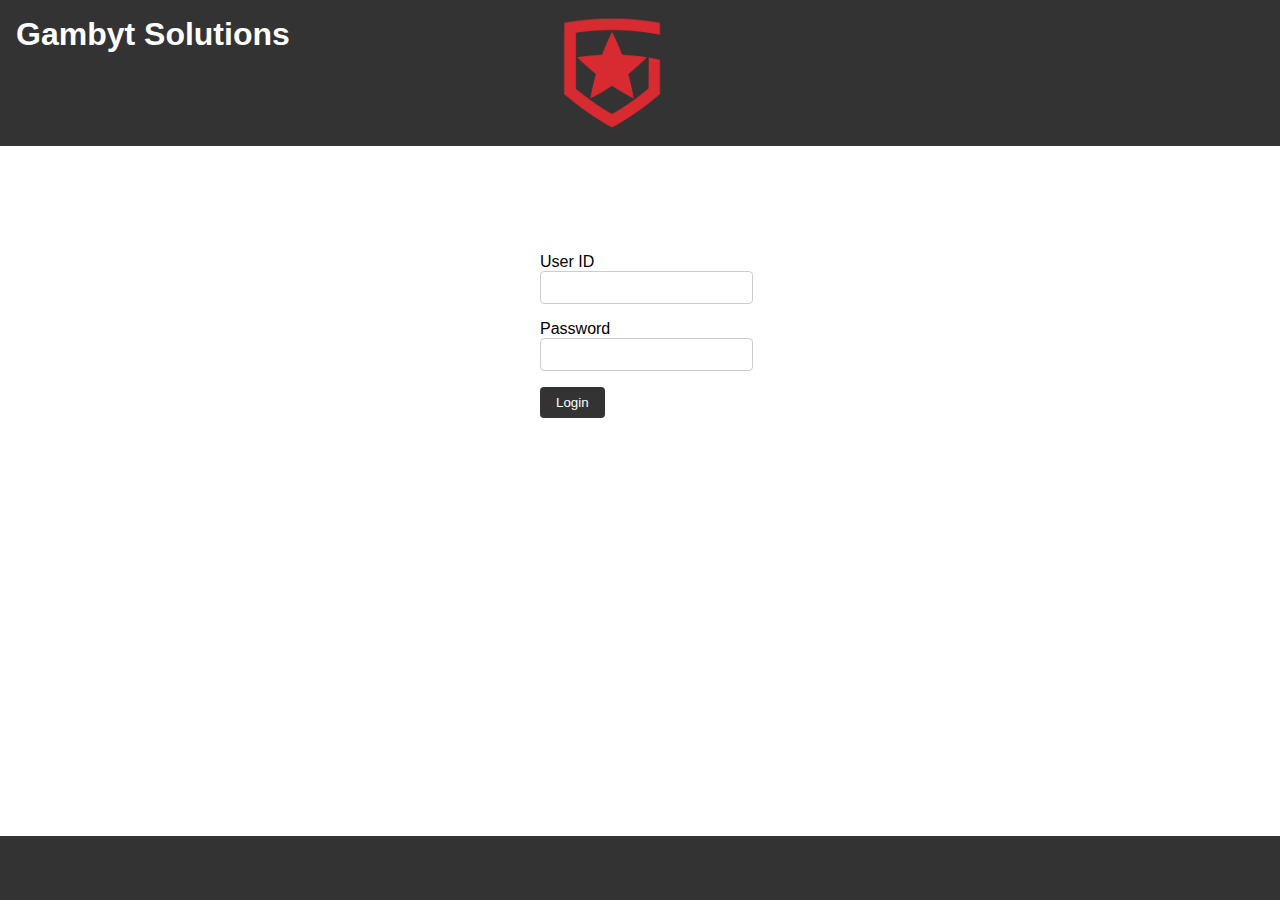
<file: Frontend/index.html>
<!DOCTYPE html>
<html>

<head>
	<title>Gambyt Solutions</title>
  <link rel="stylesheet" type="text/css" href="front.css">
  <link rel="icon" type="image/x-icon" href="./assets/favicon.ico">
  <script src="index.js" defer></script>
</head>

<body>
	<header>
		<h1>Gambyt Solutions</h1>
    <td><img style="width: 100px; padding-right: 48.2%;" src="./assets/Gambit.png" alt="GambytLogo" /></td>
	</header>
	<main>
    <section id="login-section">
      <div id="login-div">
        <form autocomplete="off" method="post">
          <label id="input-label" for="login-input">User ID</label>
          <input type="text" id="login-input" name="id" required>
          <label id="pass-label" for="pass-input">Password</label>
          <input type="password" id="pass-input" name="password" required>
          <button type="submit" id="submitLogin">Login</button>
        </form>
      </div>
		</section>
	</main>
	<footer>
	</footer>
</body>
</html>
</file>
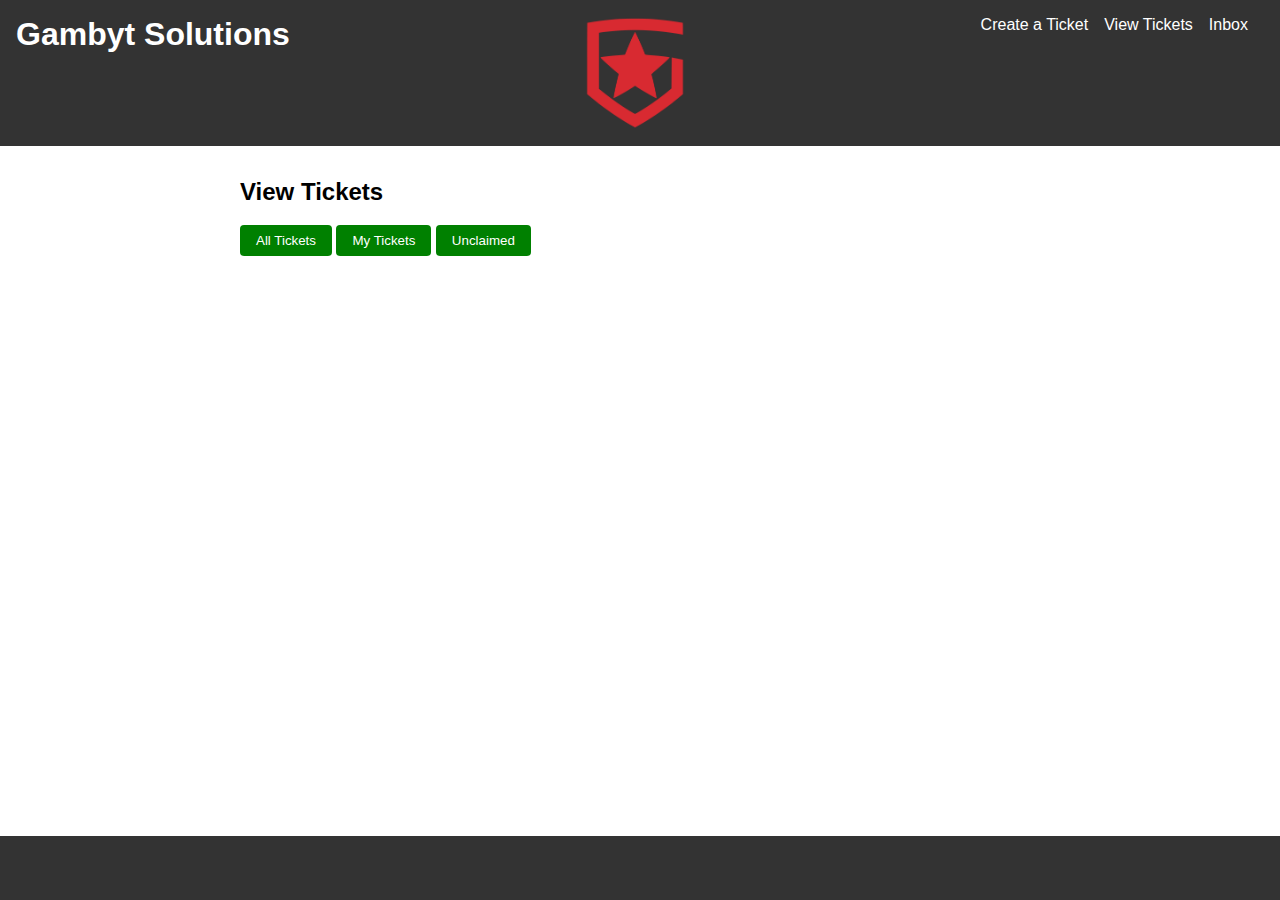
<file: Frontend/front.html>
<!DOCTYPE html>
<html>

<head>
	<title>Gambyt Solutions</title>
  <link rel="stylesheet" type="text/css" href="front.css">
  <link rel="icon" type="image/x-icon" href="./assets/favicon.ico">
  <script src="front.js" defer></script>
</head>

<body>
	<header>
		<h1>Gambyt Solutions</h1>
    <td><img style="width: 100px;" src="./assets/Gambit.png" alt="GambytLogo" /></td>
		<nav id="navbar">
			<ul>
				<li><a href="#create-ticket">Create a Ticket</a></li>
				<li><a href="#view-tickets" id="all-tickets">View Tickets</a></li>
				<li><a href="#inbox" id="my-inbox">Inbox</a></li>
			</ul>
		</nav>
	</header>
	<main>
    <!-- <section id="login-section">
      <div id="login-div">
        <form autocomplete="off">
          <label id="input-label" for="login-input">Enter user ID</label>
          <input type="text" id="login-input" name="id" required>
          <button type="submit" id="submitLogin">Login</button>
        </form>
      </div>
		</section> -->
		<section id="create-ticket">
      <div id="create-ticket-element">
        <div id="ticket-form">
          <h2>Create a Ticket</h2>
          <form autocomplete="off">
            <label for="name">Job Title:</label>
            <input type="text" id="job-title" name="name" required>

            <label for="description">Description:</label>
            <textarea id="description" name="description" required></textarea>
            <div id="date-and-priority">
              <div>
                <label for="dateAssigned">Due Date:</label>
                <input type="date" id="due-date" name="dateAssigned" required>
              </div>
              <div>
                <label for="priority">Priority:</label>
                <select id="priority" name="priority" required>
                  <option value="2">High</option>
                  <option value="1">Medium</option>
                  <option value="0">Low</option>
                </select>
              </div>
              <div>
                <label for="status">Status:</label>
                <select id="status" name="status" required>
                  <option value="0">To-Do</option>
                  <option value="1">In Progress</option>
                  <option value="2">Complete</option>
                </select>
              </div>
            </div>

            <label class="assigneeInp" for="assignee">Assignee:</label>
            <input class="assigneeInp" type="text" id="assignee" name="assignee" value="-1" required>

            <button type="submit" id="submitTicket">Create Ticket</button>
          </form>
        </div>
      </div>
		</section>
		<section id="view-tickets">
      <h2>View Tickets</h2>
      <!-- <form id="ticket-filter">
        <div id="ticket-filter-inputs">
          <div>
            <label for="filter-by">Filter By:</label>
            <select id="filter-by" name="filter-by">
              <option value="job-title">Job Title</option>
              <option value="priority">Priority</option>
              <option value="assigner">Assigner</option>
              <option value="assignee">Assignee</option>
              <option value="status">Status</option>
            </select>
          </div>
          <div>
            <label for="filter-value">Filter Value:</label>
            <input type="text" id="filter-value" name="filter-value">
          </div>
        </div>
      <button type="submit">Apply Filter</button>
      </form> -->
      <div class="switch-view">
        <button type="button" id="all">All Tickets</button>
        <button type="button" id="mine">My Tickets</button>
        <button type="button" id="unclaimed">Unclaimed</button>
      </div>

      <div id="tickets-container">
      </div>
  
    </section>
		<section id="inbox">
			<h2>Inbox</h2>
      <div class="ticket-buttons">
        <button class="clear-inbox ticket-info" id="clear-inbox">Clear Inbox</button>
      </div>
      <div id="inbox-container"></div>
		</section>

    <section id="edit-ticket">
      <div id="edit-ticket-element">
        <div id="edit-ticket-form">
          <h2>Edit Ticket</h2>
          <form autocomplete="off">
            <input type="hidden" id="hidden-ticket-id" name="ticketId" value="${ticketId}">
            <label for="name">Job Title:</label>
            <input type="text" id="edit-job-title" name="name" required>

            <label for="description">Description:</label>
            <textarea id="edit-description" name="description" required></textarea>
            <div id="date-and-priority">
              <div>
                <label for="dateAssigned">Due Date:</label>
                <input type="date" id="edit-due-date" name="dateAssigned" required>
              </div>
              <div>
                <label for="priority">Priority:</label>
                <select id="edit-priority" name="priority" required>
                  <option value="2">High</option>
                  <option value="1">Medium</option>
                  <option value="0">Low</option>
                </select>
              </div>
              <div>
                <label for="status">Status:</label>
                <select id="edit-status" name="status" required>
                  <option value="0">To-Do</option>
                  <option value="1">In Progress</option>
                  <option value="2">Complete</option>
                </select>
              </div>
            </div>

            <label for="assignee">Assignee:</label>
            <input type="text" id="edit-assignee" name="assignee" required>

            <button type="submit" id="editTicket">Update</button>
          </form>
        </div>
      </div>
      
		</section>
	</main>
	<footer>
	</footer>
</body>
</html>
</file>
<file: Frontend/front.css>
/* Global styles */


body {
  margin: 0;
  font-family: Arial, sans-serif;
}

a {
  text-decoration: none;
}

/* Header styles */

header {
  background-color: #333;
  color: #fff;
  display: flex;
  align-items: left;
  justify-content: space-between;
  padding: 1rem;
}

nav ul {
  display: flex;
  list-style: none;
  margin: 0;
  padding: 0;
}

nav li {
  margin-right: 1rem;
}

nav a {
  color: #fff;
}

/* Main styles */

main {
  padding: 2rem;
}

section {
  margin-bottom: 2rem;
}

h1, h2 {
  margin-top: 0;
}

form label, table th {
  display: block;
  margin-bottom: 0rem;
}

td {
  vertical-align: top;
  text-align: left;
}



form input, form select, form textarea {
  display: flex;
  margin-bottom: 1rem;
  padding: 0.5rem;
  border: 1px solid #ccc;
  border-radius: 4px;
  width: 100%;
}

#ticket-form {
  width: 400px;
  display: flex;
  flex-direction: column;
  
}

#edit-ticket-form {
  width: 400px;
  display: flex;
  flex-direction: column;
  
}


#create-ticket-element {
  display: flex;
  justify-content: center;
}

#edit-ticket-element {
  display: flex;
  justify-content: center;
}


#date-and-priority {
  display: flex;
  flex-direction: row;
  justify-content: center;
  gap: 2rem;
  align-items: center;
  flex: 1;
}

#date-and-priority > div {
  flex: 1;
}

#ticket-filter-inputs {
  display:flex;
  gap: 1rem;
}

.assigneeInp {
  display: none;
}


form button {
  background-color: #333;
  color: #fff;
  border: none;
  border-radius: 4px;
  padding: 0.5rem 1rem;
  cursor: pointer;
}

table {
  width: 100%;
  border-collapse: collapse;
}

table th, table td {
  padding: 0.5rem;
  border: 1px solid #ccc;
}

table th {
  background-color: #f1f1f1;
}

table td:last-child {
  text-align: center;
}

table td:last-child button {
  background-color: #333;
  color: #fff;
  border: none;
  border-radius: 4px;
  padding: 0.5rem 1rem;
  cursor: pointer;
}

/* Footer styles */


footer {
  position: fixed;
  left: 0;
  bottom: 0;
  width: 100%;
  background-color: #333;
  color: #fff;
  padding: 2rem;
}

/* Inbox styling */

#inbox {
  max-width: 800px;
  margin: 0 auto;
}

/* Inbox item styling */

.inbox-item {
  display: flex;
  flex-direction: column;
  padding: 1em;
  border: 1px solid black;
  margin-bottom: 1em;
}

.inbox-title-row {
  display: flex;
  justify-content: space-between;
  align-items: center;
  margin-bottom: 0.5em;
}

.inbox-status-row {
  margin-bottom: 0.5em;
}

.inbox-assigner-assignee-row,
.inbox-date-priority-row {
  display: flex;
  justify-content: space-between;
  margin-bottom: 0.5em;
}

.inbox-icons-row {
  display: flex;
  justify-content: flex-end;
  align-items: center;
}

.inbox-title {
  margin: 0;
}

.inbox-status {
  margin: 0;
}

.inbox-assigner,
.inbox-assignee,
.inbox-date,
.inbox-priority {
  margin: 0;
}

.fas {
  margin-left: 0.5em;
  cursor: pointer;
}


/* end of inbox item styling */


/* Tickets view styling */

#view-tickets {
  max-width: 800px;
  margin: 0 auto;
}

#view-tickets form {
  margin-bottom: 16px;
}

/* Style the filter input */
#filter-value {
  margin-right: 8px;
  padding: 8px;
  border: 1px solid #ccc;
  border-radius: 4px;
}

/* Style the filter button */
.switch-view button[type="button"] {
  background-color: green;
  color: white;
  padding: 8px 16px;
  border: none;
  border-radius: 4px;
  cursor: pointer;
}



/* Ticket Styling */

.ticket {
  border: 1.5px solid #ccc;
  border-radius: 4px;
  padding: 1rem;
  margin-bottom: 16px;
}

.ticket-title {
  font-size: 1.5rem;
  font-weight: bold;
  margin-bottom: 1rem;
}

.ticket:last-of-type {
  margin-bottom: 100px;
}

.ticket-description {
  margin-bottom: 1rem;
}

.ticket-info {
  display: flex;
  justify-content: space-between;
  margin-bottom: 1rem;
}

.date,
.priority,
.status,
.assignee {
  flex: 1;
  margin-right: 1rem;
}

.ticket-buttons {
  display: flex;
  margin-top: 1rem;
}

.edit,
.delete,
.claim,
.subscribe{
  flex: 1;
  margin-right: 1rem;
}


.delete {
  background-color: darkred;
}

button {
  background-color: #333;
  color: #fff;
  border: none;
  border-radius: 4px;
  padding: 0.5rem 1rem;
  cursor: pointer;
  
}

/* End of ticket styling */

/* Login styling  */
#login-div {
  display: flex;
  justify-content: center;
  align-items: center;
}



#login-section {
  margin: 0 auto;
}



#login-div {
  padding-top: 75px;
  margin: 0 auto;
  width: 200px;
  display: flex;
  flex-direction: column;
  align-items: first baseline;
}
</file>
